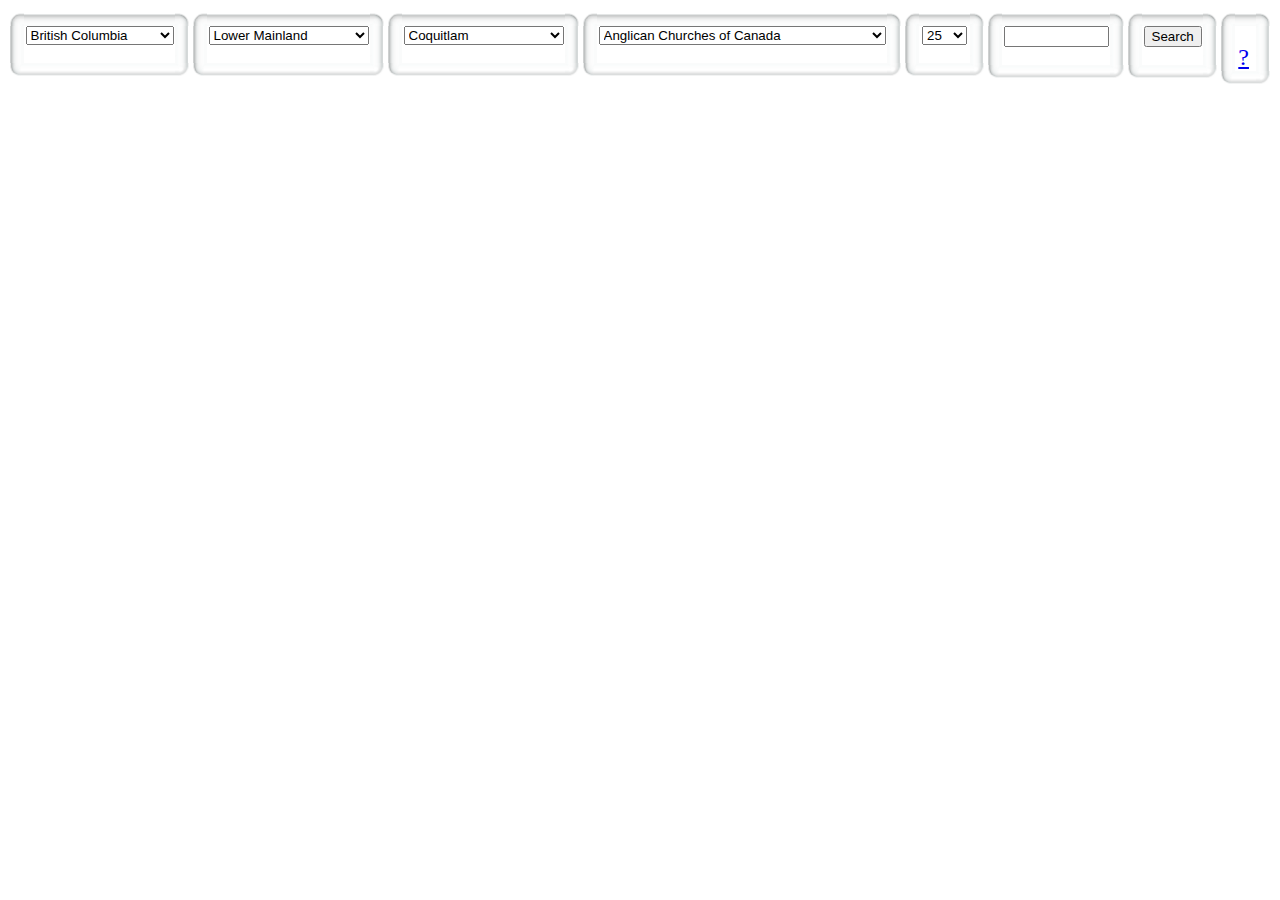
<file: index.html>
<!DOCTYPE html PUBLIC "-//W3C//DTD XHTML 1.0 Strict//EN"
          "http://www.w3.org/TR/xhtml1/DTD/xhtml1-strict.dtd">
<html xmlns="http://www.w3.org/1999/xhtml" xml:lang="en" lang="en">
<head>
    <link href="css/default.css" type="text/css" rel="stylesheet" />
</head>
<body>
    <table align="center" cellpadding="0" cellspacing="0" id="menu">
        <tr>
            <td align="center" valign="top">
                <table align="center" cellpadding="0" cellspacing="0">
                    <tr valign="bottom">
                        <td class="top_left">&nbsp;&nbsp;&nbsp;&nbsp;</td>
                        <td class="top_row">&nbsp;</td>
                        <td class="top_right">&nbsp;&nbsp;&nbsp;&nbsp;</td>
                    </tr>
                    <tr>
                        <td class="Left">&nbsp;</td>
                        <td align="center" class="center_row">
                            <select name="Province" onchange="SelectProvince()">
                                <option class="clsProvince" value="AB">Alberta</option>
                                <option class="clsProvince" selected=selected value="BC">British Columbia</option>
                                <option class="clsProvince">Bermuda</option>
                                <option class="clsProvince" value="MB">Manitoba</option>
                                <option class="clsProvince" value="NB">New Brunswick</option>
                                <option class="clsProvince" value="NL">Newfoundland</option>
                                <option class="clsProvince" value="NS">Nova Scotia</option>
                                <option class="clsProvince" value="NT">Northwest Territories</option>
                                <option class="clsProvince" value="NU">Nunavut</option>
                                <option class="clsProvince" value="ON">Ontario</option>
                                <option class="clsProvince" value="PA">Pennsylvania</option>
                                <option class="clsProvince" value="PE">Prince Edward Island</option>
                                <option class="clsProvince" value="QC">Quebec</option>
                                <option class="clsProvince" value="SK">Saskatchewan</option>
                                <option class="clsProvince" value="YT"></option>
                            </select>&nbsp;
                        </td>
                        <td class="Right">&nbsp;</td>
                    </tr>
                    <tr valign="top">
                        <td class="bottom_left">&nbsp;&nbsp;&nbsp;&nbsp;</td>
                        <td class="bottom_row">&nbsp;</td>
                        <td class="bottom_right">&nbsp;&nbsp;&nbsp;&nbsp;</td>
                    </tr>
                </table>
            </td>
            <td align="center" valign="top">
                <table align="center" cellpadding="0" cellspacing="0">
                    <tr valign="bottom">
                        <td class="top_left">&nbsp;&nbsp;&nbsp;&nbsp;</td>
                        <td class="top_row">&nbsp;</td>
                        <td class="top_right">&nbsp;&nbsp;&nbsp;&nbsp;</td>
                    </tr>
                    <tr>
                        <td class="Left">&nbsp;</td>
                        <td align="center" class="center_row">
                            <select name="Region" onchange="SelectRegion()">
                                <option class="clsRegion">BC Interior</option>
                                <option class="clsRegion" selected=selected>Lower Mainland</option>
                                <option class="clsRegion">Queen Charlotte Island</option>
                                <option class="clsRegion">Vancouver Island</option>
                            </select>&nbsp;
                        </td>
                        <td class="Right">&nbsp;</td>
                    </tr>
                    <tr valign="top">
                        <td class="bottom_left">&nbsp;&nbsp;&nbsp;&nbsp;</td>
                        <td class="bottom_row">&nbsp;</td>
                        <td class="bottom_right">&nbsp;&nbsp;&nbsp;&nbsp;</td>
                    </tr>
                </table>
            </td>
            <td align="center" valign="top">
                <table align="center" cellpadding="0" cellspacing="0">
                    <tr valign="bottom">
                        <td class="top_left">&nbsp;&nbsp;&nbsp;&nbsp;</td>
                        <td class="top_row">&nbsp;</td>
                        <td class="top_right">&nbsp;&nbsp;&nbsp;&nbsp;</td>
                    </tr>
                    <tr>
                        <td class="Left">&nbsp;</td>
                        <td align="center" class="center_row">
                            <select name="City" onchange="SelectCity()">
                                <option class="clsCity">Abbotsford</option>
                                <option class="clsCity">Agassiz</option>
                                <option class="clsCity">Aldergrove</option>
                                <option class="clsCity">Bowen Island</option>
                                <option class="clsCity">Bradner</option>
                                <option class="clsCity">Burnaby</option>
                                <option class="clsCity">Chilliwack</option>
                                <option class="clsCity">Clearbrook</option>
                                <option class="clsCity" selected=selected>Coquitlam</option>
                                <option class="clsCity">Crescent Beach/Surrey</option>
                                <option class="clsCity">Delta</option>
                                <option class="clsCity">Deroche</option>
                                <option class="clsCity">Dewdney</option>
                                <option class="clsCity">Fort Langley</option>
                                <option class="clsCity">Gibsons</option>
                                <option class="clsCity">Halfmoon Bay</option>
                                <option class="clsCity">Harrison Hot Springs</option>
                                <option class="clsCity">Hope</option>
                                <option class="clsCity">Lake Errock</option>
                                <option class="clsCity">Langley</option>
                                <option class="clsCity">Lions Bay</option>
                                <option class="clsCity">Madeira Park</option>
                                <option class="clsCity">Maple Ridge</option>
                                <option class="clsCity">Matsqui</option>
                                <option class="clsCity">Mission</option>
                                <option class="clsCity">Mount Currie</option>
                                <option class="clsCity">Nanaimo</option>
                                <option class="clsCity">New Westminster</option>
                                <option class="clsCity">North Vancouver</option>
                                <option class="clsCity">Pemberton</option>
                                <option class="clsCity">Pitt Meadows</option>
                                <option class="clsCity">Port Coquitlam</option>
                                <option class="clsCity">Port Moody</option>
                                <option class="clsCity">Powell River</option>
                                <option class="clsCity">Richmond</option>
                                <option class="clsCity">Rosedale</option>
                                <option class="clsCity">Sardis</option>
                                <option class="clsCity">Sechelt</option>
                                <option class="clsCity">Squamish</option>
                                <option class="clsCity">Surrey</option>
                                <option class="clsCity">Vancouver</option>
                                <option class="clsCity">Vernon</option>
                                <option class="clsCity">West Vancouver</option>
                                <option class="clsCity">Whistler</option>
                                <option class="clsCity">White Rock</option>
                                <option class="clsCity">Whonnock</option>
                                <option class="clsCity">Yarrow</option>
                            </select>&nbsp;
                        </td>
                        <td class="Right">&nbsp;</td>
                    </tr>
                    <tr valign="top">
                        <td class="bottom_left">&nbsp;&nbsp;&nbsp;&nbsp;</td>
                        <td class="bottom_row">&nbsp;</td>
                        <td class="bottom_right">&nbsp;&nbsp;&nbsp;&nbsp;</td>
                    </tr>
                </table>
            </td>
            <td align="center" valign="top">
                <table align="center" cellpadding="0" cellspacing="0" ID="Table2">
                    <tr valign="bottom">
                        <td class="top_left">&nbsp;&nbsp;&nbsp;&nbsp;</td>
                        <td class="top_row">&nbsp;</td>
                        <td class="top_right">&nbsp;&nbsp;&nbsp;&nbsp;</td>
                    </tr>
                    <tr>
                        <td class="Left">&nbsp;</td>
                        <td align="center" class="center_row">
                            <select name="Denomination" onchange="SelectDenomination()" ID="Select1">
                                <option class="clsDenomination">Anglican Churches of Canada</option>
                                <option class="clsDenomination">Baha'I Faith Churches</option>
                                <option class="clsDenomination">Baptist General Conference of Canada</option>
                                <option class="clsDenomination">Canadian Assemblies of God</option>
                                <option class="clsDenomination">Canadian Baptists of Western Canada</option>
                                <option class="clsDenomination">Canadian Unitarian Council</option>
                                <option class="clsDenomination">Christian and Missionary Alliance</option>
                                <option class="clsDenomination">Christian Reformed Church in North America</option>
                                <option class="clsDenomination">Church of Christ</option>
                                <option class="clsDenomination">Church of the Latter-Day Saints</option>
                                <option class="clsDenomination">Church of the Nazarene in Canada</option>
                                <option class="clsDenomination">Evangelical Lutheran Church in Canada</option>
                                <option class="clsDenomination">Evangelical Missionary Church of Canada</option>
                                <option class="clsDenomination">Foursquare Gospel Church of Canada</option>
                                <option class="clsDenomination">Mennonite Brethren Churches</option>
                                <option class="clsDenomination">Others</option>
                                <option class="clsDenomination">Pentecostal Assemblies of Canada</option>
                                <option class="clsDenomination">Presbyterian Church in Canada</option>
                                <option class="clsDenomination">Roman Catholic Church of Canada</option>
                                <option class="clsDenomination">Seventh-day Adventist Church</option>
                                <option class="clsDenomination">United Church of Canada</option>
                                <option class="clsDenomination">Wesleyan Church</option>
                            </select>&nbsp;
                        </td>
                        <td class="Right">&nbsp;</td>
                    </tr>
                    <tr valign="top">
                        <td class="bottom_left">&nbsp;&nbsp;&nbsp;&nbsp;</td>
                        <td class="bottom_row">&nbsp;</td>
                        <td class="bottom_right">&nbsp;&nbsp;&nbsp;&nbsp;</td>
                    </tr>
                </table>
            </td>
            <td align="center" valign="top">
                <table align="center" cellpadding="0" cellspacing="0">
                    <tr valign="bottom">
                        <td class="top_left">&nbsp;&nbsp;&nbsp;&nbsp;</td>
                        <td class="top_row">&nbsp;</td>
                        <td class="top_right">&nbsp;&nbsp;&nbsp;&nbsp;</td>
                    </tr>
                    <tr>
                        <td class="Left">&nbsp;</td>
                        <td align="center" class="center_row">
                            <a alt="Choose how many churches you want displayed per page">
                                <select name="Pp">
                                    <option class="clsOption">10</option>
                                    <option class="clsOption">20</option>
                                    <option class="clsOption" selected=selected>25</option>
                                    <option class="clsOption">30</option>
                                    <option class="clsOption">35</option>
                                    <option class="clsOption">40</option>
                                    <option class="clsOption">50</option>
                                    <option class="clsOption">100</option>
                                </select>
                            </a>&nbsp;
                        </td>
                        <td class="Right">&nbsp;</td>
                    </tr>
                    <tr valign="top">
                        <td class="bottom_left">&nbsp;&nbsp;&nbsp;&nbsp;</td>
                        <td class="bottom_row">&nbsp;</td>
                        <td class="bottom_right">&nbsp;&nbsp;&nbsp;&nbsp;</td>
                    </tr>
                </table>
            </td>
            <td align="center" valign="top">
                <table align="center" cellpadding="0" cellspacing="0">
                    <tr valign="bottom">
                        <td class="top_left">&nbsp;&nbsp;&nbsp;&nbsp;</td>
                        <td class="top_row">&nbsp;</td>
                        <td class="top_right">&nbsp;&nbsp;&nbsp;&nbsp;</td>
                    </tr>
                    <tr>
                        <td class="Left">&nbsp;</td>
                        <td align="center" class="center_row">
                            <input alt="Enter the Church Name here" id="txtBox" name="ChurchName" type="text" size="10" />&nbsp;
                        </td>
                        <td class="Right">&nbsp;</td>
                    </tr>
                    <tr valign="top">
                        <td class="bottom_left">&nbsp;&nbsp;&nbsp;&nbsp;</td>
                        <td class="bottom_row">&nbsp;</td>
                        <td class="bottom_right">&nbsp;&nbsp;&nbsp;&nbsp;</td>
                    </tr>
                </table>
            </td>
            <td align="center" valign="top">
                <table align="center" cellpadding="0" cellspacing="0">
                    <tr valign="bottom">
                        <td class="top_left">&nbsp;&nbsp;&nbsp;&nbsp;</td>
                        <td class="top_row">&nbsp;</td>
                        <td class="top_right">&nbsp;&nbsp;&nbsp;&nbsp;</td>
                    </tr>
                    <tr>
                        <td class="Left">&nbsp;</td>
                        <td align="center" class="center_row">
                            <input alt="Submit your search parameters" type="submit" value="Search" />&nbsp;
                        </td>
                        <td class="Right">&nbsp;</td>
                    </tr>
                    <tr valign="top">
                        <td class="bottom_left">&nbsp;&nbsp;&nbsp;&nbsp;</td>
                        <td class="bottom_row">&nbsp;</td>
                        <td class="bottom_right">&nbsp;&nbsp;&nbsp;&nbsp;</td>
                    </tr>
                </table>
            </td>
            <td align="center" valign="top">
                <table align="center" cellpadding="0" cellspacing="0">
                    <tr valign="bottom">
                        <td class="top_left">&nbsp;&nbsp;&nbsp;&nbsp;</td>
                        <td class="top_row">&nbsp;</td>
                        <td class="top_right">&nbsp;&nbsp;&nbsp;&nbsp;</td>
                    </tr>
                    <tr>
                        <td class="Left">&nbsp;</td>
                        <td align="center" class="center_row" valign="middle">
                            &nbsp;
                            <font size="5"><a alt="ChurchSearch Help Page" href="help.htm">?</a></font>&nbsp;
                        </td>
                        <td class="Right">&nbsp;</td>
                    </tr>
                    <tr valign="top">
                        <td class="bottom_left">&nbsp;&nbsp;&nbsp;&nbsp;</td>
                        <td class="bottom_row">&nbsp;</td>
                        <td class="bottom_right">&nbsp;&nbsp;&nbsp;&nbsp;</td>
                    </tr>
                </table>
            </td>
        </tr>
    </table>
</body>
</html>
</file>
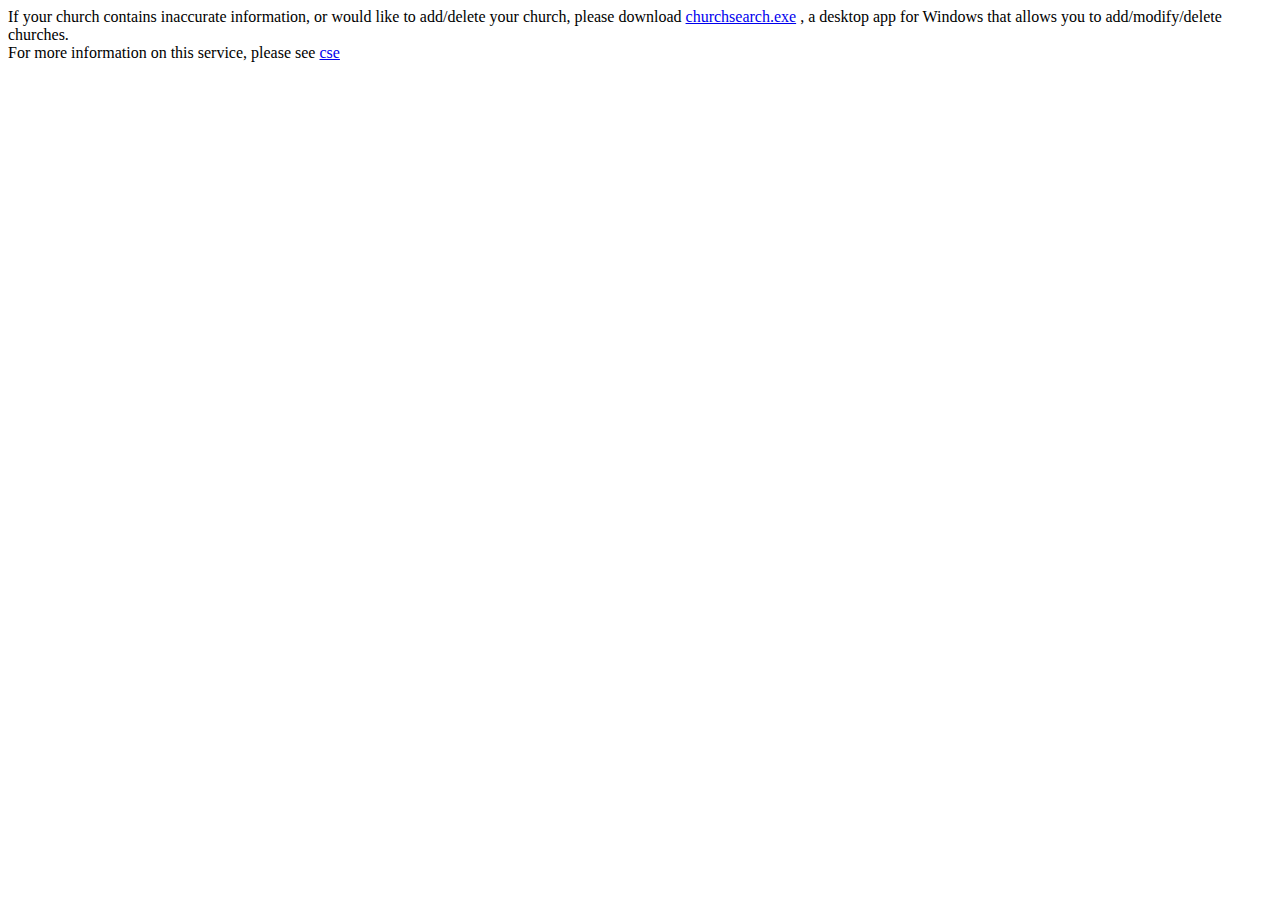
<file: help.htm>
<html>
<body>If your church contains inaccurate information, or would like to add/delete your church, please download <a href="/churchsearch.exe">churchsearch.exe</a> , a desktop app for Windows that allows you to add/modify/delete churches.<br/>
    For more information on this service, please see <a href="../cse/cse.htm">cse</a></body>
</html>
</file>
<file: css/default.css>
﻿/*  Author: Ryan Beckett
    © 2018
*/
.bottom_left
{
	text-align:right;
	background-image:url("../images/BottomLeft.png");
	background-position:top right;
	background-repeat:no-repeat;
	margin-left:0px;
}
.bottom_row
{
	text-align:center;
	background-image:url("../images/Bottom.png");
	background-position:top center;
	background-repeat:repeat-x;
}
.bottom_right
{
	text-align:left;
	background-image:url("../images/BottomRight.png");
	background-position:top left;
	background-repeat:no-repeat;
}
.left_cell
{
	background-image:url("../images/Left.png");
	background-position:right;
	background-repeat:repeat-y;
}
.right_cell
{
	background-image:url("../images/Right.png");
	background-repeat:repeat-y;
}
.top_left
{
	text-align:right;
	background-image:url("../images/TopLeft.png");
	background-position:bottom right;
	background-repeat:no-repeat;
	margin-left:0px;
}
.top_row
{
	text-align:center;
	background-image:url("../images/Top.png");
	background-position:bottom center;
	background-repeat:repeat-x;
}
.top_right
{
	text-align:left;
	background-image:url("../images/TopRight.png");
	background-position:bottom left;
	background-repeat:no-repeat;
}
.Left {
    background-image: url("../images/Left.png");
    background-position: right;
    background-repeat: repeat-y;
    height: 29px;
    top: 13px;
}

.Right {
    background-image: url("../images/Right.png");
    background-repeat: repeat-y;
    height: 29px;
    top: 13px;
}
</file>
